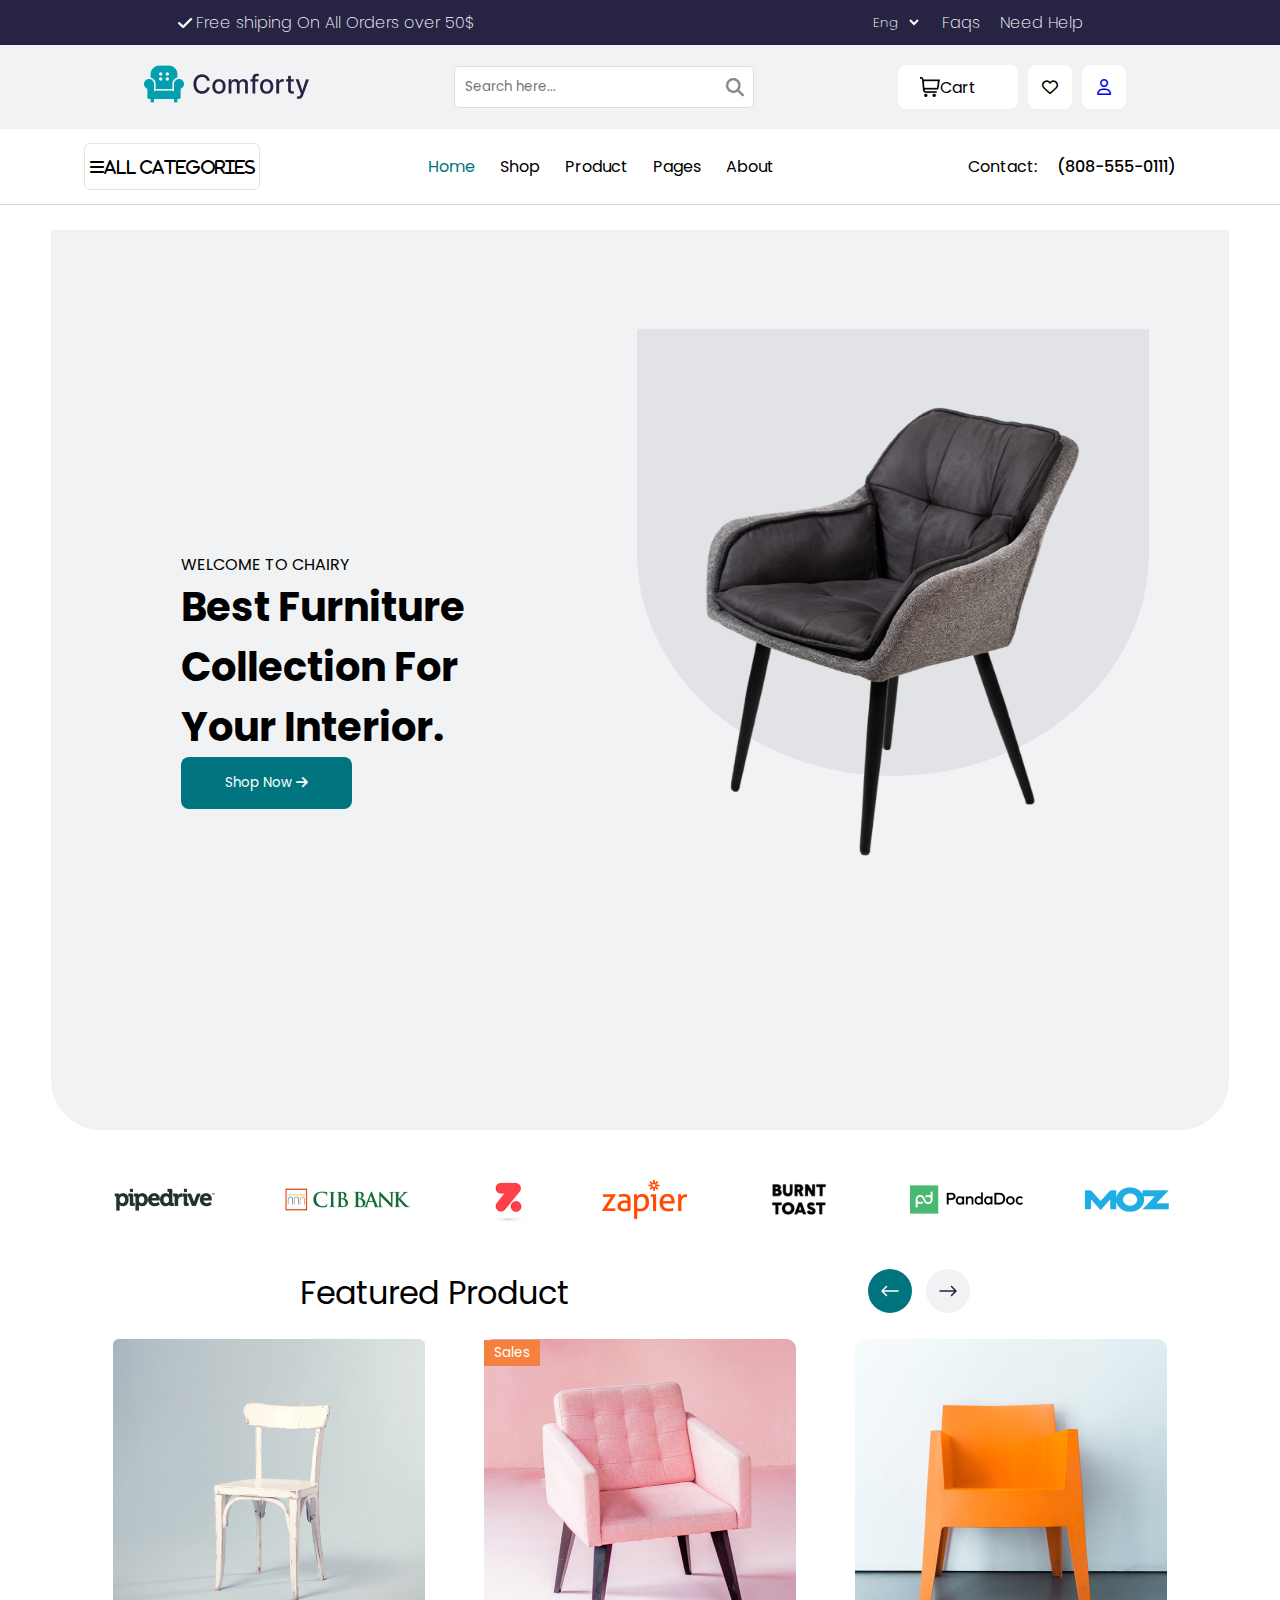
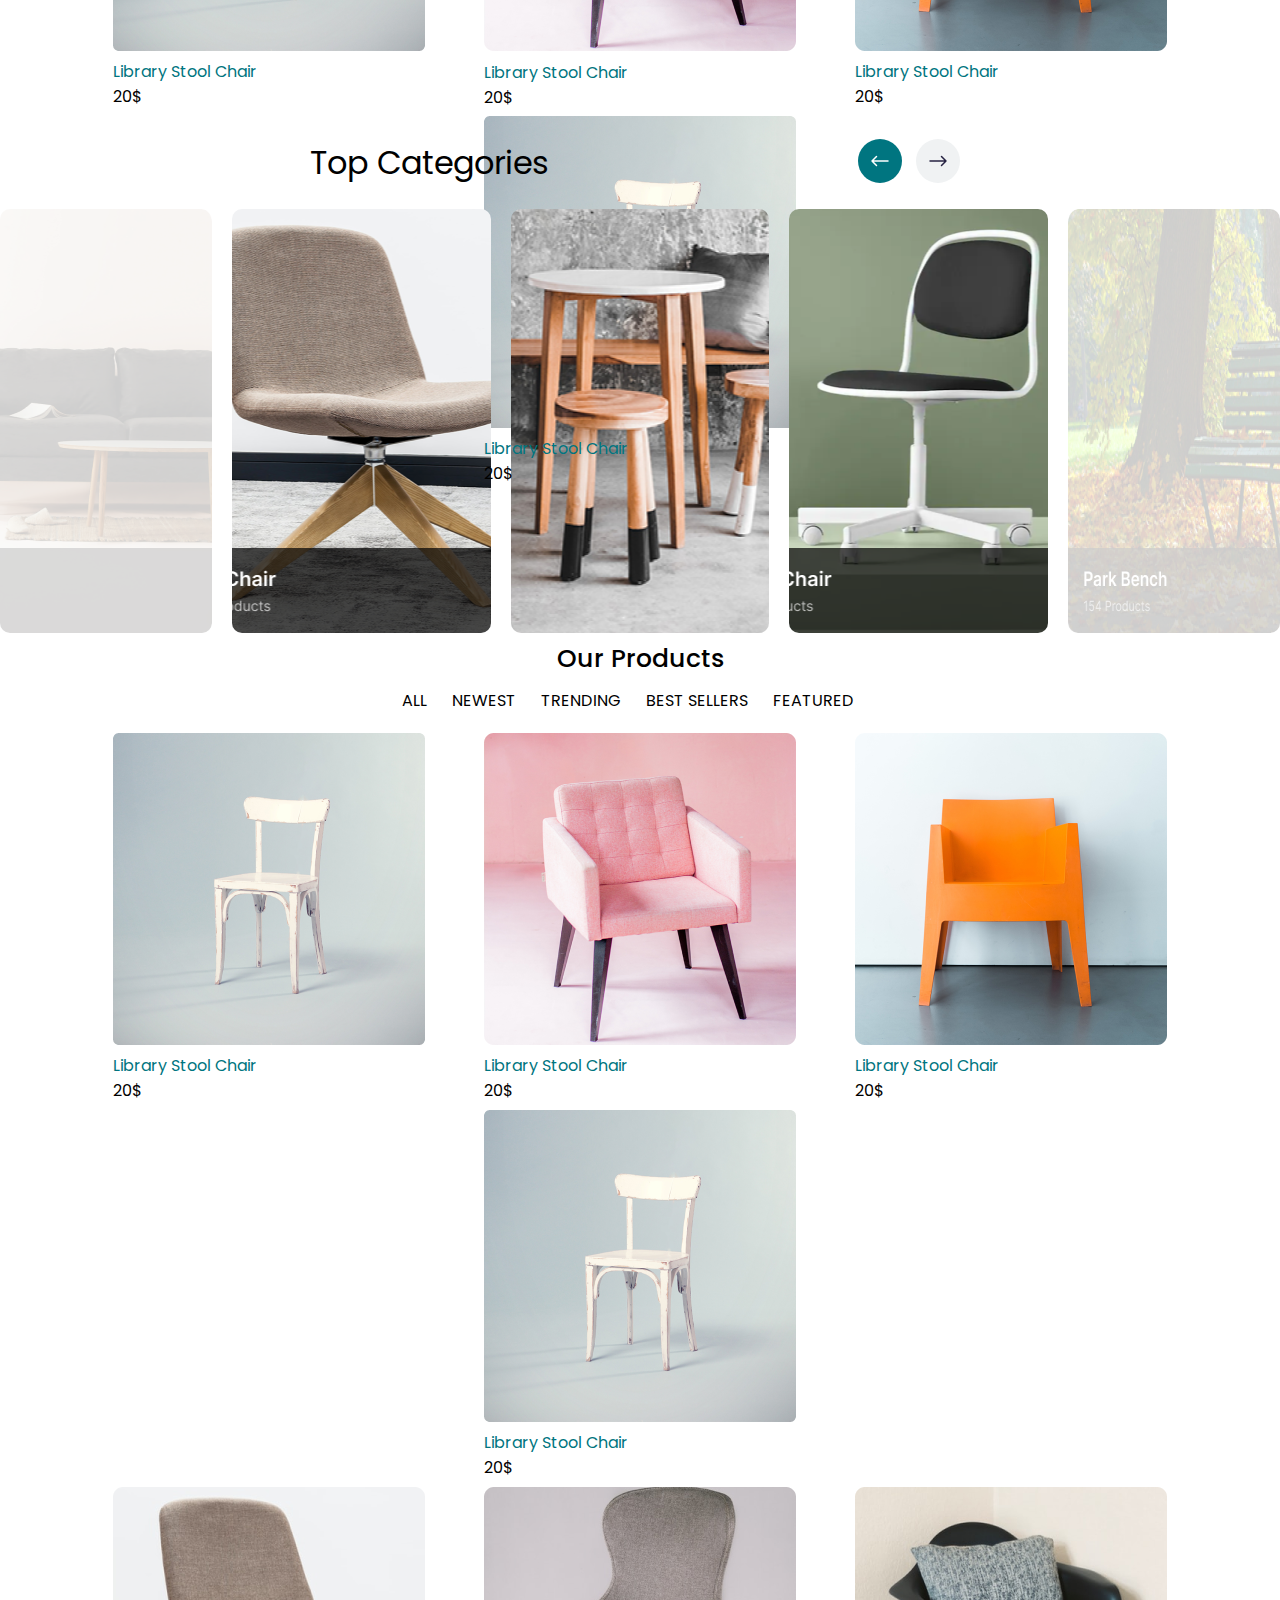
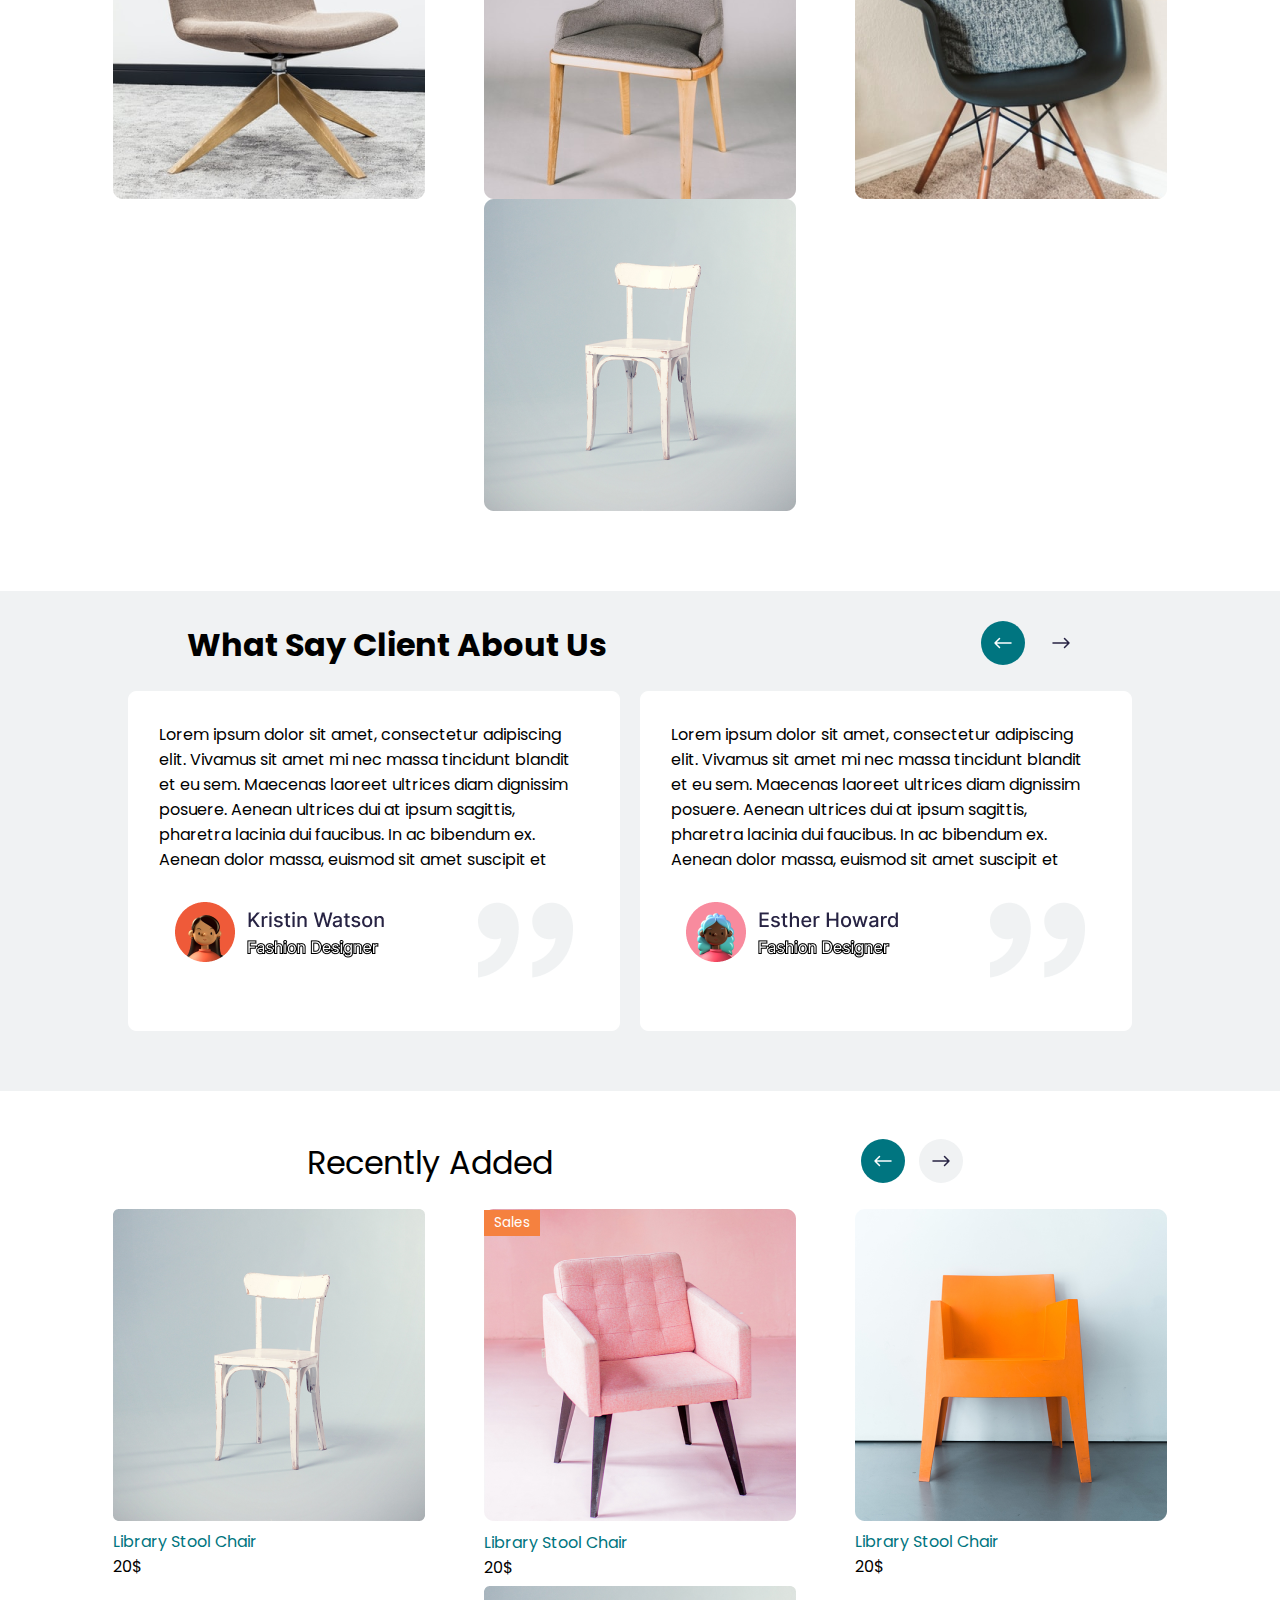
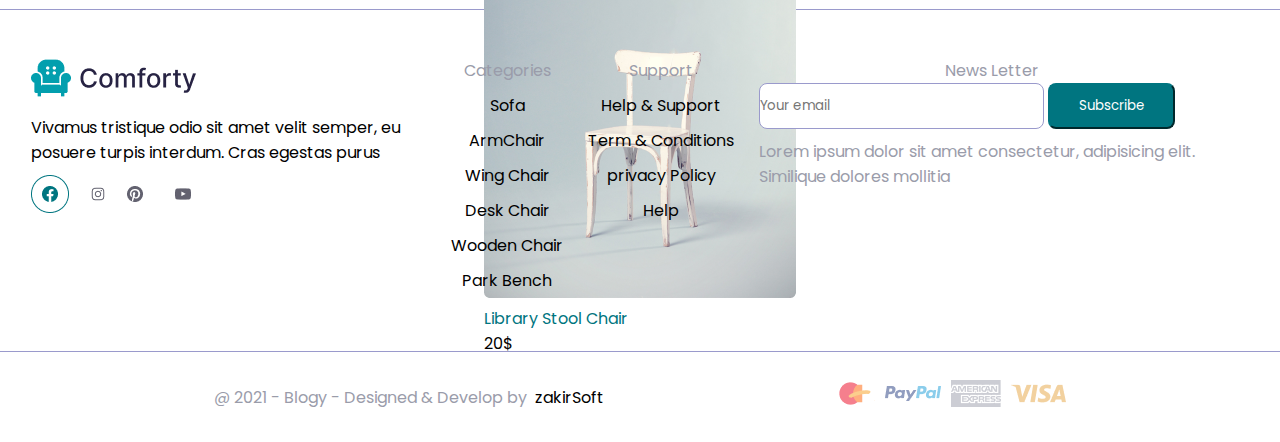
<file: index.html>
<!-- @format -->

<!DOCTYPE html>
<html lang="en">
  <head>
    <meta charset="UTF-8" />
    <meta name="viewport" content="width=device-width, initial-scale=1.0" />
    <title>E-Commerce</title>
    <link rel="stylesheet" href="/css/index.css" />
    <link rel="preconnect" href="https://fonts.googleapis.com" />
    <link rel="preconnect" href="https://fonts.gstatic.com" crossorigin />
    <link
      href="https://fonts.googleapis.com/css2?family=Poppins:ital,wght@0,100;0,200;0,300;0,400;0,500;0,600;0,700;0,800;0,900;1,100;1,200;1,300;1,400;1,500;1,600;1,700;1,800;1,900&display=swap"
      rel="stylesheet" />

    <link
      rel="stylesheet"
      href="https://cdnjs.cloudflare.com/ajax/libs/font-awesome/6.6.0/css/all.min.css" />
  </head>
  <body>
    <header>
      <div class="top-nav">
        <div class="top-nav-icon">
          <i class="fa-solid fa-check"></i>
          <p>Free shiping On All Orders over 50$</p>
        </div>
        <div class="option">
          <select name="eng" id="eng">
            <option value="english">Eng</option>
            <option value="urdu">Urdu</option>
          </select>
          <p>Faqs</p>
          <p>Need Help</p>
        </div>
      </div>

      <div class="middle-nav">
        <div class="logo">
          <img src="/image/Logo.png" alt="logo" width="166px" height="40px" />
        </div>
        <div class="search-box">
          <input type="text" placeholder="Search here..." />
          <i class="search-icon"
            ><i class="fa-solid fa-magnifying-glass"></i
          ></i>
        </div>

        <div class="icon-group">
          <div class="cart-div">
            <img
              src="/image/shopping-cart (1).png"
              alt="cart-icon"
              width="20px"
              height="20px" />
            <p>Cart</p>
          </div>
          <div class="heart-icon">
            <i class="fa-regular fa-heart"></i>
          </div>
          <div class="user-icon">
            <a href="#sign"><i class="fa-regular fa-user"></i></a>
          </div>
        </div>
      </div>

      <div class="last-nav">
        <div class="Categories-div">
          <i class="fa-solid fa-bars">All Categories</i>
        </div>

        <div class="links-div">
          <ul>
            <li style="color: #007580">Home</li>
            <li>Shop</li>
            <li>Product</li>
            <li>Pages</li>
            <li>About</li>
          </ul>
        </div>

        <div class="Contact-div">
          <p>Contact:</p>
          <p style="font-weight: 500">(808-555-0111)</p>
        </div>
      </div>
      <p class="gray-line"></p>
    </header>
    <br />

    <!-- Hero Section -->
    <div class="hero-sec">
      <div class="main-hero">
        <p>WELCOME TO CHAIRY</p>
        <h1 style="width: 50%; font-size: 40px">
          Best Furniture Collection For Your Interior.
        </h1>
        <button class="hero-btn">
          Shop Now
          <i class="fa-solid fa-arrow-right"></i>
        </button>
      </div>
      <div class="bg-shape">
        <img
          class="bg-content"
          src="/image/Hero-Sec.png"
          alt="chair-image"
          width="375px"
          height="449px" />
      </div>
    </div>

    <div class="parent">
      <div class="brands-logo">
        <img src="/image/Logo (2).png" alt="test" />
        <img src="/image/Logo (3).png" alt="test" />
        <img src="/image/Logo (4).png" alt="test" />
        <img src="/image/Logo (1).png" alt="test" />
        <img src="/image/Logo (5).png" alt="test" />
        <img src="/image/Logo (6).png" alt="test" />
        <img src="/image/Logo (7).png" alt="test" />
      </div>
    </div>

    <div class="Featured-heading">
      <h1 style="height: 50px; justify-content: center">Featured Product</h1>

      <div>
        <svg
          width="44"
          height="44"
          viewBox="0 0 44 44"
          fill="none"
          xmlns="http://www.w3.org/2000/svg">
          <rect
            width="44"
            height="44"
            rx="22"
            transform="matrix(-1 0 0 1 44 0)"
            fill="#007580" />
          <rect
            width="24"
            height="24"
            transform="matrix(-1 0 0 1 34 10)"
            fill="#007580" />
          <path
            d="M18.5 17.5L14 22M14 22L18.5 26.5M14 22H30"
            stroke="white"
            stroke-width="1.5"
            stroke-linecap="round"
            stroke-linejoin="round" />
        </svg>

        <svg
          width="44"
          height="44"
          viewBox="0 0 44 44"
          fill="none"
          xmlns="http://www.w3.org/2000/svg">
          <rect width="44" height="44" rx="22" fill="#F0F2F3" />
          <path
            d="M25.5 17.5L30 22M30 22L25.5 26.5M30 22H14"
            stroke="#272343"
            stroke-width="1.5"
            stroke-linecap="round"
            stroke-linejoin="round" />
        </svg>
      </div>
    </div>

    <div class="feature-div">
      <div class="Product1">
        <p style="color: #007580">Library Stool Chair</p>
        <p>20$</p>
      </div>

      <div class="Product2">
        <button class="pro2">Sales</button>
        <p class="p1" style="color: #007580">Library Stool Chair</p>
        <p>20$</p>
      </div>
      <div class="Product3">
        <p class="p1" style="color: #007580">Library Stool Chair</p>
        <p>20$</p>
      </div>
      <div class="Product4">
        <p class="p1" style="color: #007580">Library Stool Chair</p>
        <p>20$</p>
      </div>
    </div>

    <div class="Top-Categories">
      <h1 style="height: 50px; justify-content: center">Top Categories</h1>

      <div>
        <svg
          width="44"
          height="44"
          viewBox="0 0 44 44"
          fill="none"
          xmlns="http://www.w3.org/2000/svg">
          <rect
            width="44"
            height="44"
            rx="22"
            transform="matrix(-1 0 0 1 44 0)"
            fill="#007580" />
          <rect
            width="24"
            height="24"
            transform="matrix(-1 0 0 1 34 10)"
            fill="#007580" />
          <path
            d="M18.5 17.5L14 22M14 22L18.5 26.5M14 22H30"
            stroke="white"
            stroke-width="1.5"
            stroke-linecap="round"
            stroke-linejoin="round" />
        </svg>

        <svg
          width="44"
          height="44"
          viewBox="0 0 44 44"
          fill="none"
          xmlns="http://www.w3.org/2000/svg">
          <rect width="44" height="44" rx="22" fill="#F0F2F3" />
          <path
            d="M25.5 17.5L30 22M30 22L25.5 26.5M30 22H14"
            stroke="#272343"
            stroke-width="1.5"
            stroke-linecap="round"
            stroke-linejoin="round" />
        </svg>
      </div>
    </div>
    <div class="Top-Categories-img">
      <div>
        <img
          style="border-radius: 10px; margin-right: 20px"
          src="/image/Category.png"
          alt="Top-Categories-image"
          height="424"
          width="212" />
      </div>
      <div class="Top-Categories-product-1"></div>
      <div class="Top-Categories-product-2"></div>
      <div class="Top-Categories-product-3"></div>
      <div>
        <img
          style="border-radius: 10px"
          src="/image/Category (3).png"
          alt="test"
          height="424px"
          width="212px" />
      </div>
    </div>

    <div class="Our-Products">
      <nav>
        <h1>Our Products</h1>
        <ul class="Our-Products-nav">
          <li>ALL</li>
          <li>NEWEST</li>
          <li>TRENDING</li>
          <li>BEST SELLERS</li>
          <li>FEATURED</li>
        </ul>
      </nav>
    </div>

    <div class="Our-Products-row-1-parent">
      <div class="Our-pro-row1">
        <p style="color: #007580">Library Stool Chair</p>
        <p>20$</p>
      </div>
      <div class="Our-pro-row2">
        <p style="color: #007580">Library Stool Chair</p>
        <p>20$</p>
      </div>
      <div class="Our-pro-row3">
        <p style="color: #007580">Library Stool Chair</p>
        <p>20$</p>
      </div>
      <div class="Our-pro-row4">
        <p style="color: #007580">Library Stool Chair</p>
        <p>20$</p>
      </div>
    </div>

    <div class="Our-Products-row-2-parent">
      <div class="Our-pro-1-row1"></div>
      <div class="Our-pro-2-row1"></div>
      <div class="Our-pro-3-row1"></div>
      <div class="Our-pro-4-row1"></div>
    </div>

    <!-- client what say about us -->

    <div class="client-main-div">
      <div class="client-h1">
        <h1>What Say Client About Us</h1>
      </div>
      <div class="client-svg">
        <svg
          width="44"
          height="44"
          viewBox="0 0 44 44"
          fill="none"
          xmlns="http://www.w3.org/2000/svg">
          <rect
            width="44"
            height="44"
            rx="22"
            transform="matrix(-1 0 0 1 44 0)"
            fill="#007580" />
          <rect
            width="24"
            height="24"
            transform="matrix(-1 0 0 1 34 10)"
            fill="#007580" />
          <path
            d="M18.5 17.5L14 22M14 22L18.5 26.5M14 22H30"
            stroke="white"
            stroke-width="1.5"
            stroke-linecap="round"
            stroke-linejoin="round" />
        </svg>

        <svg
          width="44"
          height="44"
          viewBox="0 0 44 44"
          fill="none"
          xmlns="http://www.w3.org/2000/svg">
          <rect width="44" height="44" rx="22" fill="#F0F2F3" />
          <path
            d="M25.5 17.5L30 22M30 22L25.5 26.5M30 22H14"
            stroke="#272343"
            stroke-width="1.5"
            stroke-linecap="round"
            stroke-linejoin="round" />
        </svg>

        <div class="parent-client">
          <div class="client-review-2">
            <p>
              Lorem ipsum dolor sit amet, consectetur adipiscing elit. Vivamus
              sit amet mi nec massa tincidunt blandit et eu sem. Maecenas
              laoreet ultrices diam dignissim posuere. Aenean ultrices dui at
              ipsum sagittis, pharetra lacinia dui faucibus. In ac bibendum ex.
              Aenean dolor massa, euismod sit amet suscipit et
            </p>

            <div class="Client-div-image">
              <div><img src="/image/review-logo-2.png" alt="" /></div>
              <div><img src="/image/client-logo.png" alt="" /></div>
            </div>
          </div>
          <div class="client-review-2">
            <p>
              Lorem ipsum dolor sit amet, consectetur adipiscing elit. Vivamus
              sit amet mi nec massa tincidunt blandit et eu sem. Maecenas
              laoreet ultrices diam dignissim posuere. Aenean ultrices dui at
              ipsum sagittis, pharetra lacinia dui faucibus. In ac bibendum ex.
              Aenean dolor massa, euismod sit amet suscipit et
            </p>

            <div class="review-2-logo">
              <div class="review-2-logo-child">
                <img src="/image/profile-review.png" alt="" />
              </div>
              <div class="review-2-logo-child">
                <img src="/image/client-logo.png" alt="" />
              </div>
            </div>
          </div>
        </div>
      </div>
    </div>

    <div class="try"></div>

    <!-- featured-div -->
    <div class="Featured-heading">
      <h1 style="height: 50px; justify-content: center">Recently Added</h1>

      <div>
        <svg
          width="44"
          height="44"
          viewBox="0 0 44 44"
          fill="none"
          xmlns="http://www.w3.org/2000/svg">
          <rect
            width="44"
            height="44"
            rx="22"
            transform="matrix(-1 0 0 1 44 0)"
            fill="#007580" />
          <rect
            width="24"
            height="24"
            transform="matrix(-1 0 0 1 34 10)"
            fill="#007580" />
          <path
            d="M18.5 17.5L14 22M14 22L18.5 26.5M14 22H30"
            stroke="white"
            stroke-width="1.5"
            stroke-linecap="round"
            stroke-linejoin="round" />
        </svg>

        <svg
          width="44"
          height="44"
          viewBox="0 0 44 44"
          fill="none"
          xmlns="http://www.w3.org/2000/svg">
          <rect width="44" height="44" rx="22" fill="#F0F2F3" />
          <path
            d="M25.5 17.5L30 22M30 22L25.5 26.5M30 22H14"
            stroke="#272343"
            stroke-width="1.5"
            stroke-linecap="round"
            stroke-linejoin="round" />
        </svg>
      </div>
    </div>

    <div class="feature-div">
      <div class="Product1">
        <p style="color: #007580">Library Stool Chair</p>
        <p>20$</p>
      </div>

      <div class="Product2">
        <button class="pro2">Sales</button>
        <p class="p1" style="color: #007580">Library Stool Chair</p>
        <p>20$</p>
      </div>
      <div class="Product3">
        <p class="p1" style="color: #007580">Library Stool Chair</p>
        <p>20$</p>
      </div>
      <div class="Product4">
        <p class="p1" style="color: #007580">Library Stool Chair</p>
        <p>20$</p>
      </div>
    </div>

    <footer>
      <div class="main-footer-div">
        <div class="footer-div1">
          <img src="/image/Logo.png" alt="" />
          <p class="footer-p">
            Vivamus tristique odio sit amet velit semper, eu posuere turpis
            interdum. Cras egestas purus
          </p>
          <div class="footer-logo">
            <img src="/image/fb-logo.png" alt="facebook" />
            <img src="/image/twitter-logo.png" alt="Twitter" />
            <img src="/image/Instagram-logo.png" alt="Instagram" />
            <img src="/image/pinterst-logo.png" alt="pinterst" />
            <img src="/image/youtube-logo.png" alt="youtube" />
          </div>
        </div>
        <div class="footer-div2">
          <ul class="footer-div2">
            <li style="color: #9a9caa">Categories</li>
            <li>Sofa</li>
            <li>ArmChair</li>
            <li>Wing Chair</li>
            <li>Desk Chair</li>
            <li>Wooden Chair</li>
            <li>Park Bench</li>
          </ul>
        </div>
        <div class="footer-div3">
          <ul class="footer-div3">
            <li style="color: #9a9caa">Support</li>
            <li>Help & Support</li>
            <li>Term & Conditions</li>
            <li>privacy Policy</li>
            <li>Help</li>
          </ul>
        </div>
        <div class="footer-div4">
          <ul>
            <li style="color: #9a9caa">News Letter</li>
          </ul>

          <div class="button-div">
            <input type="email" placeholder="Your email" />

            <button
              style="
                width: 127px;
                height: 46px;
                color: #fff;
                background-color: #007580;
              ">
              Subscribe
            </button>

            <p style="width: 470px; color: #9a9caa">
              Lorem ipsum dolor sit amet consectetur, adipisicing elit.
              Similique dolores mollitia
            </p>
          </div>
        </div>
      </div>
    </footer>
    <div class="paymet-div">
      <div style="color: #9a9caa; display: flex">
        @ 2021 - Blogy - Designed & Develop by &nbsp;
        <p style="color: black">zakirSoft</p>
      </div>
      <div class="payment-image">
        <img src="/image/Logos.png" alt="logos" />
      </div>
    </div>
  </body>
</html>
</file>
<file: css/index.css>
/** @format */

* {
  margin: 0;
  padding: 0;
  box-sizing: border-box;
  font-family: "Poppins", "Courier New", Courier, monospace;
}

.top-nav,
.option {
  display: flex;
  justify-content: space-around;
  background: #272343;
  color: #fff;
  height: 45px;
  align-items: center;
}

.Contact-div {
  display: flex;
}
.top-nav p,
#eng {
  font-weight: 200;
}

.top-nav-icon {
  display: flex;
  align-items: center;
  gap: 4px;
}

#eng {
  margin: 20px;
  background: #272343;
  color: #fff;
  border: none;
}
p {
  gap: 20px;
  margin-right: 20px;
}

.search-box {
  position: relative;
  width: 100%;
  max-width: 300px;
}

.search-box input {
  width: 100%;
  padding: 10px 40px 10px 10px;
  border: 1px solid #ddd;
  border-radius: 5px;
}

.search-icon {
  position: absolute;
  top: 50%;
  right: 10px;
  transform: translateY(-50%);
  font-size: 18px;
  color: #888;
}

.middle-nav {
  display: flex;
  align-items: center;
  justify-content: space-evenly;
  height: 84px;
  background-color: #f0f2f3;
}

.icon-group {
  display: flex;
}

.cart-div,
.user-icon,
.heart-icon {
  border-radius: 8px;
  background-color: #fff;
  display: flex;
  justify-content: center;
  align-items: center;
  margin-right: 10px;
}

.cart-div {
  width: 120px;
  height: 44px;
}

.user-icon,
.heart-icon {
  height: 44px;
  width: 44px;
}

.last-nav {
  display: flex;
  height: 75px;
  background-color: #fff;
  justify-content: space-around;
  align-items: center;
}

.Categories-div {
  display: flex;
  width: 176px;
  height: 47px;
  border: 0.1px solid #e1e3e5;
  border-radius: 6px;
  justify-content: center;
  align-items: center;
}

.links-div,
ul {
  display: flex;
  justify-content: space-around;
  align-items: center;
}

ul li {
  text-decoration: none;
  list-style: none;
  margin-right: 25px;
}

.gray-line {
  border-top: 1px solid #d3d3d3;
  width: 100%;
}
.hero-sec {
  display: flex;
  background-color: #f0f2f3;
  justify-content: center;
  align-items: center;
  height: 100vh;
  border-radius: 0px 0px 50px 50px;
  width: 92%;
  margin: auto;
}

.hero-btn {
  color: #fff;
  width: 171px;
  height: 52px;
  background-color: #007580;
  border-radius: 8px;
  border: none;
}

.main-hero {
  display: flex;
  flex-direction: column;
  justify-content: center;
  position: relative;
  right: -130px;
}

.brands-logo,
.parent {
  display: flex;
  align-items: center;
  justify-content: center;
}
.brands-logo {
  justify-content: space-around;
  width: 1121px;
  height: 139px;
}

.feature-div {
  height: 400px;
  width: 87%;
  margin: auto;
  display: flex;
  justify-content: space-around;
  flex-wrap: wrap;
}

.Product1,
.Product2,
.Product3,
.Product4,
.Our-pro-row1,
.Our-pro-row2,
.Our-pro-row3,
.Our-pro-row4 {
  width: 312px;
  height: 377px;
}

.Product1,
.Product2,
.Product3,
.Product4,
.half-img,
.top-img1,
.top-img2,
.bg-shape,
.Our-pro-row1,
.Our-pro-row2,
.Our-pro-row3,
.Our-pro-row4 {
  background-repeat: no-repeat;
}

.bg-shape {
  background-image: url("/image/BG\ Shapes.png");
  background-position: top;
  background-size: cover;
  width: 647px;
  height: 447px;
  border-radius: 0% 0% 50% 50%;
  align-items: end;
  justify-content: center;
  display: flex;
  position: relative;
  bottom: 128px;
  right: 80px;
}

.bg-content {
  position: relative;

  bottom: -80px;
}
.Product1,
.Our-pro-row1 {
  background-image: url("/image/Image.png");
}
.Product2,
.Our-pro-row2 {
  background-image: url("/image/Image\ \(1\).png");
}

.Product3,
.Our-pro-row3 {
  background-image: url("/image/product3.png");
}

.Product4,
.Our-pro-row4 {
  background-image: url("/image/Image.png");
}

.Product1 p,
.Product3 p,
.Product4 p {
  position: relative;
  top: 85%;
}
.Product2 p {
  position: relative;
  top: 78%;
}
.pro2 {
  background: #f5813f;
  width: 56px;
  height: 26px;
  color: #fff;
  border: none;
  border-radius: 4px solid #f5813f;
}

.Featured-heading,
.Top-Categories {
  display: flex;
  justify-content: space-evenly;
}

.Featured-heading h1,
.Top-Categories h1 {
  font-weight: 400;
  margin-bottom: 20px;
}

div svg {
  margin-right: 10px;
}

/* Top Categories product images */

.Top-Categories-product-1,
.Top-Categories-product-2,
.Top-Categories-product-3 {
  height: 100vh;
  background-repeat: no-repeat;
  background-position: center;
  background-size: cover;
  height: 424px;
  width: 350px;
  margin-right: 20px;
  border-radius: 10px;
  flex-wrap: nowrap;
}

.Top-Categories-img {
  display: flex;
}
.Top-Categories-product-1 {
  background-image: url("/image/Category\ \(1\).png");
}

.Top-Categories-product-2 {
  background-image: url("/image/Image\ \(6\).png");
}

.Top-Categories-product-3 {
  background-image: url("/image/Category\ \(2\).png");
}

.Top-Categories-product-4 {
  background-image: url("/image/Category\ \(3\).png");
}

/* Our products nav */

nav h1 {
  display: flex;
  justify-content: center;
  margin-bottom: 10px;
  top: 20px;
  font-weight: 500;
  font-size: 25px;
}
.Our-Products-nav {
  display: flex;
  justify-content: center;
}

.Our-Products-row-1-parent {
  display: flex;
  justify-content: space-around;
  width: 87%;
  margin: auto;
  padding-top: 20px;
  flex-wrap: wrap;
}

.Our-pro-row1 p,
.Our-pro-row2 p,
.Our-pro-row3 p,
.Our-pro-row4 p {
  position: relative;
  bottom: -85%;
}

/* our product sec 2 */

.Our-Products-row-2-parent {
  display: flex;
  width: 87%;
  margin: auto;
  flex-wrap: wrap;
  justify-content: space-around;
}
.Our-pro-1-row1,
.Our-pro-2-row1,
.Our-pro-3-row1,
.Our-pro-4-row1 {
  background-repeat: no-repeat;
  height: 312px;
  width: 312px;
  flex-wrap: wrap;
}

.Our-pro-1-row1 {
  background-image: url("/image/Our-product-row2-image1.png");
}

.Our-pro-2-row1 {
  background-image: url("/image/Our-product-row-2-image2.png");
}

.Our-pro-3-row1 {
  background-image: url("/image/Our-products-row2-image3.png");
}

.Our-pro-4-row1 {
  background-image: url("/image/our-products-row-2-image4.png");
}

.client-main-div {
  height: 500px;
  background: #f0f2f3;
  position: relative;
  top: 80px;
  display: flex;
  justify-content: space-around;
  padding-top: 30px;
}

.parent-client {
  display: flex;
  position: absolute;
  right: 90%;
  width: 80%;
  justify-content: space-evenly;
  top: 20%;
}

.client-review-1,
.client-review-2 {
  height: 340px;
  width: 600px;
  border: 1px solid #fff;
  background-color: #fff;
  position: relative;
  left: 100%;
  margin-right: 20px;
  border-radius: 8px;
}

.Client-div-image,
.review-2-logo {
  display: flex;
  justify-content: space-around;
}

.client-review-2 p {
  margin: 30px;
}

.try {
  margin-top: 10%;
}

.footer-logo {
  display: flex;
  align-items: center;
}

.main-footer-div {
  display: flex;
}

.footer-div2,
.footer-div3 {
  display: flex;
  flex-direction: column;
}

.footer-p {
  width: 400px;
}

.footer-div4 input {
  width: 285px;
  height: 46px;
  border-radius: 8px;
  border: 1px solid #9a9acc;
}

footer {
  display: flex;
  justify-content: center;
  align-items: center;
  border-top: 1px solid #9a9acc;
  border-bottom: 1px solid #9a9acc;
  height: 343px;
}

.button-div button {
  border-radius: 8px;
  border-color: #007580;
}

.footer-div2 li,
.footer-div3 li,
.footer-div1 img,
.footer-div1 p,
.footer-div1 img,
.footer-logo img,
.footer-div4 input,
.footer-div4 p {
  margin-bottom: 10px;
}

.footer-logo img,
.button-div button {
  margin-right: 10px;
}

.paymet-div{
  display: flex;
  justify-content: space-evenly;
  height: 90px;
  align-items: center;
}
</file>
